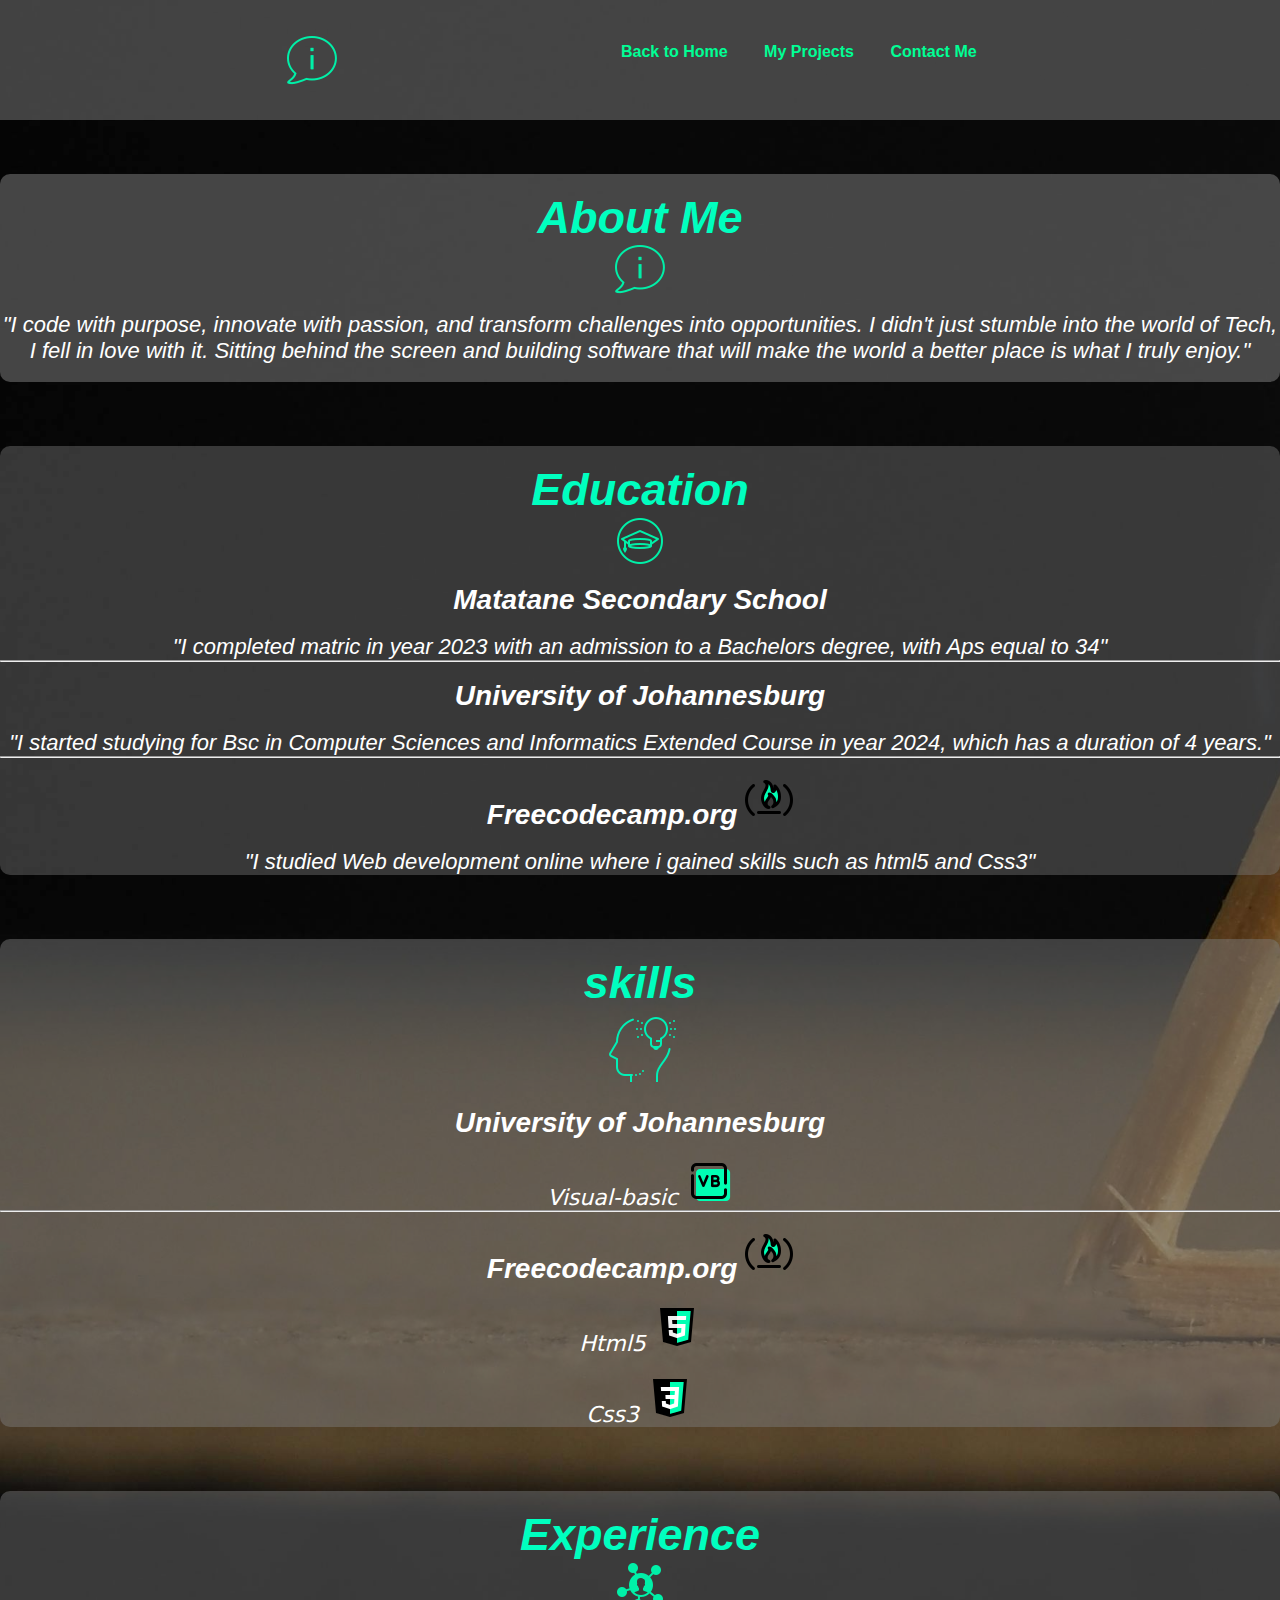
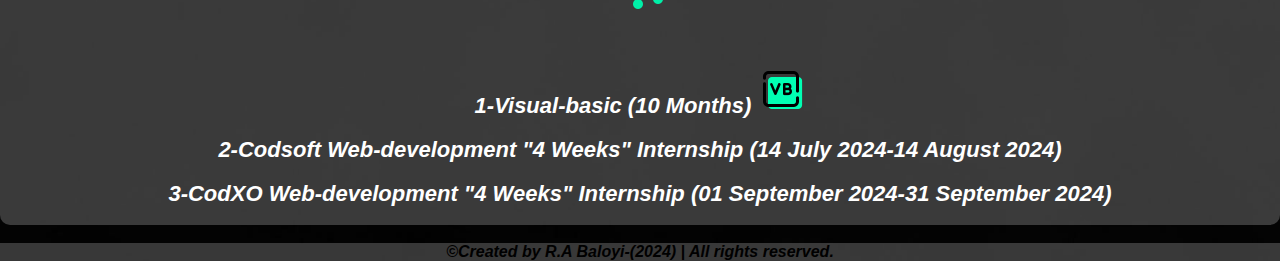
<file: about.html>
<!DOCTYPE html>

<html lang="en">
<head>
 <title>About_@_Portfolio</title>
 <link rel="stylesheet" href="main.css">
 <link rel="stylesheet" href="style.css">
 
</head>

<body>

      <div class="main">

      <div class="navbar">
            
        <img src="icons/icons8-about-50.png" alt="about logo" class="logo">
        <nav>
        <ul>
            <li><a href="index.html">Back to Home</a></li>
            <li><a href="Projects.html">My Projects</a></li>
            <li><a href="Contact.html">Contact Me</a></li>
        </ul>
        </nav>
      </div> 
<br>
<br>
<br>
        <div class="details">
            <br>
            <h1>About Me <img src="icons/icons8-about-50.png" alt="about logo"></h1>
            <br>
             <p>"I code with purpose, innovate with passion, and transform challenges into opportunities. I didn't just stumble into the world of Tech, I fell in love with it. Sitting behind the screen and building software that will make the world a better place is what I truly enjoy."</p>
            <br>
        </div>

      <div class="education">
          <br>
          <h1>Education <img src="icons/icons8-education-50.png" alt="education logo"></h1>
          <br>
          
          <section>
            <h2>Matatane Secondary School</h2>
            <br>
            <p>"I completed matric in year 2023 with an admission to a Bachelors degree, with Aps equal to 34"</p>
          </section>
          <hr>
          <br>
          <section>
            <h2>University of Johannesburg</h2>
            <br>
            <p>"I started studying for Bsc in Computer Sciences and Informatics Extended Course in year 2024, which has a duration of 4 years."</p>
          </section>
          <hr>
          <br>
          <section>
            <h2>Freecodecamp.org <img src="icons/icons8-freecodecamp-a-non-profit-organization-that-consists-of-an-interactive-learning-web-platform-48.png" alt="Freecodecamp.org"></h2>
            <br>
            <p>"I studied Web development online where i gained skills such as html5 and Css3"</p>
          </section>

      </div>
      <div class="skills">
        <br>
        <h1>skills <img src="icons/icons8-skill-80.png" alt="skill logo"></h1>
        <br>
        <section>
          <h2>University of Johannesburg</h2>
        <br>  
          <p>Visual-basic <img src="icons/icons8-visual-basic-48.png" alt="Visual-basic logo"></p>
        </section>
        <hr>
        <br>
        <section>
          <h2>Freecodecamp.org <img src="icons/icons8-freecodecamp-a-non-profit-organization-that-consists-of-an-interactive-learning-web-platform-48.png" alt="Freecodecamp.org"></h2>
          <br>
          <p>Html5 <img src="icons/icons8-html5-48.png" alt="html5 logo"></p>
          <br>
          <p>Css3 <img src="icons/icons8-css3-48.png" alt="css3 logo"></p>
        </section>
      </div>

      <div class="Experience">
          <br>
          <h1>Experience<img src="icons/icons8-experience-50.png" alt="education logo"></h1>
          <br>
          
          <section>
          
              <br>
              <br>
              <p><b>1-Visual-basic (10 Months)</b> <img src="icons/icons8-visual-basic-48.png" alt="Visual-basic logo"></p>
              <br>
              <p><b>2-Codsoft Web-development "4 Weeks" Internship (14 July 2024-14 August 2024)</b></p>
              <br>
              <p><b>3-CodXO Web-development "4 Weeks" Internship (01 September 2024-31 September 2024)</b></p>
            <br>
            
          </section>

      </div>
      
    </div>
            <br>
      <div class="footer">
        <footer>
          <h4>&copy;Created by R.A Baloyi-(2024) | All rights reserved.</h4>
        </footer>
      </div>
</body>

</html>
</file>
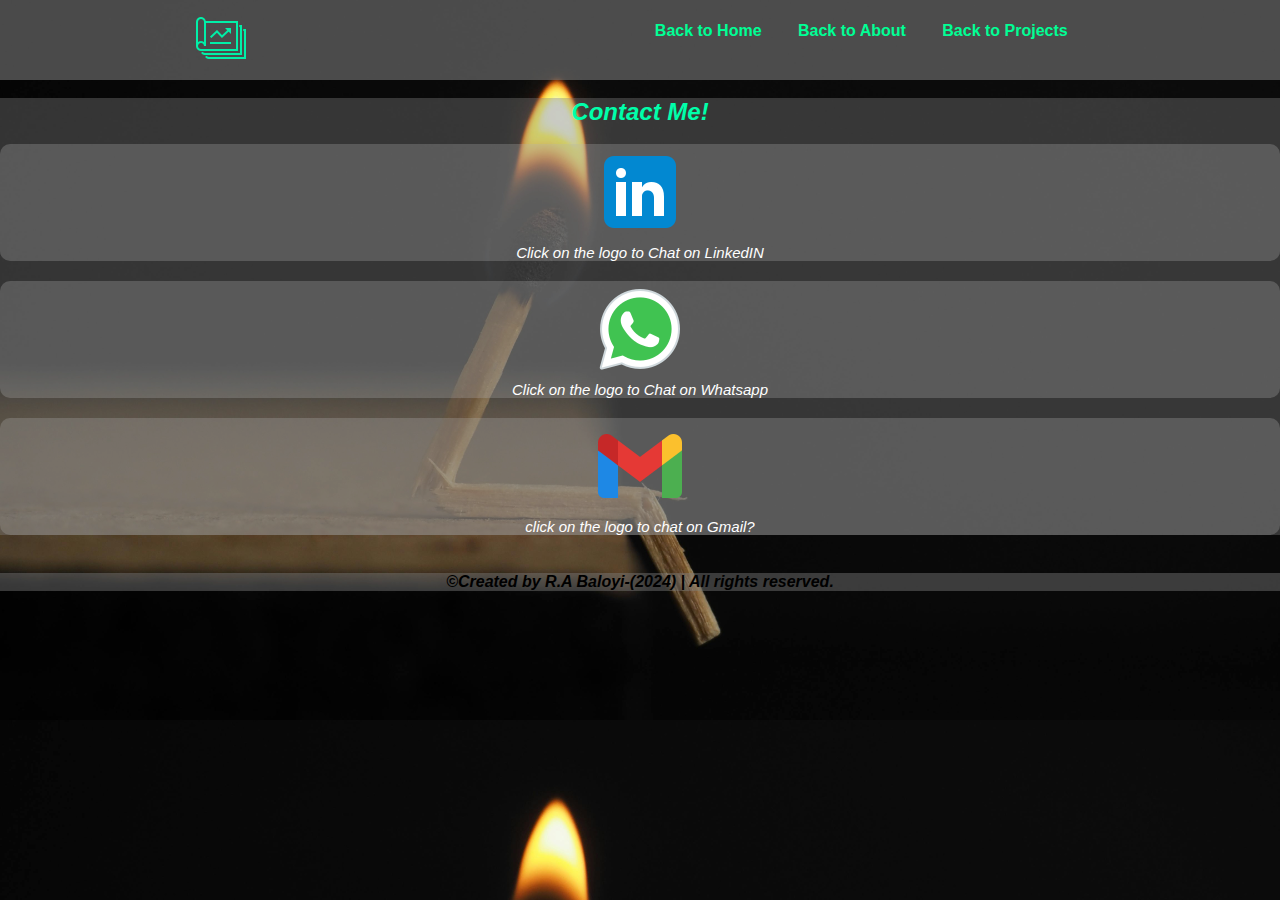
<file: Contact.html>
<!DOCTYPE html>

<html lang="en">
<head>
 <title>My Portfolio</title>
 <meta name="viewport" content="width=device-width, initial-scale=1.0">
 <link rel="stylesheet" href="main.css">
</head>

<body>
     
    <div class="main">

        <div class="navbar">
              
          <img src="icons/icons8-projects-50.png" alt="Projects logo" class="logo">
          <nav>
          <ul>
              <li><a href="index.html">Back to Home</a></li>
              <li><a href="about.html">Back to About</a></li>
              <li><a href="Projects.html">Back to Projects</a></li>
          </ul>
          </nav>
        </div> 
              <br>
        <div class="Contact">
                      <h2> Contact Me!</h2>
        <br>
   
        <figure>
            <a href="https://za.linkedin.com/in/rhulani-andries-baloyi-96133b260"><img src="icons8-linkedin-96.png" alt="logo-Linkedin"></a>
            <figcaption>Click on the logo to Chat on LinkedIN</figcaption>
        </figure>
        <figure>
            <a href="https://wa.me/+27721560558"><img src="icons8-whatsapp-96.png" alt="logo-whatsapp"></a>
            <figcaption>Click on the logo to Chat on Whatsapp</figcaption>
        </figure>
        <figure>
            <a href="mailto:andrebaloyi06@gmail.com"><img src="icons8-gmail-96.png" alt="logo-Email"></a>
            <figcaption>click on the logo to chat on Gmail?</figcaption>
        </figure>
          
        </div>
    </body>
        <br>

    <footer>
        <div class="footer">
        <h4>&copy;Created by R.A Baloyi-(2024) | All rights reserved.</h4>
        </div>
    </footer>
</html>
</file>
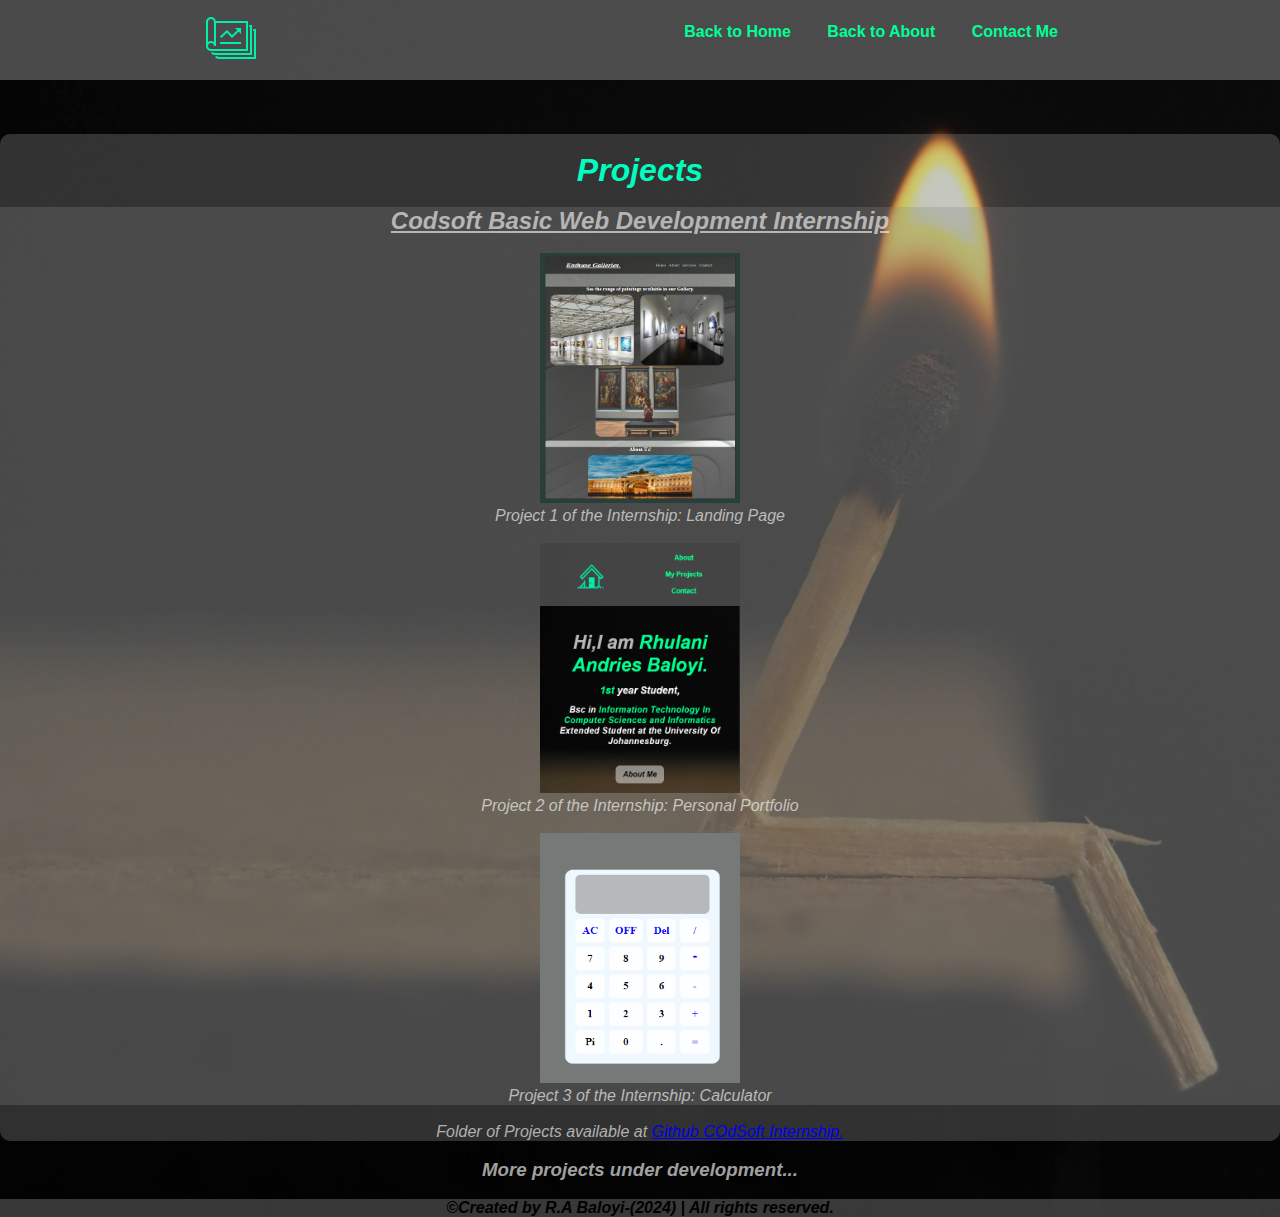
<file: Projects.html>
<!DOCTYPE html>

<html lang="en">
<head>
 <title>About_@_Portfolio</title>
 <link rel="stylesheet" href="main.css">
</head>

<body>

      <div class="main">

      <div class="navbar">
            
        <img src="icons/icons8-projects-50.png" alt="Projects logo" class="logo">
        <nav>
        <ul>
            <li><a href="index.html">Back to Home</a></li>
            <li><a href="about.html">Back to About</a></li>
            <li><a href="Contact.html">Contact Me</a></li>
        </ul>
        </nav>
      </div> 
<br>
<br>
<br>
        <div class="projects">
            <br>
            <h1><i>Projects</i></h1><br>

        <div class="work">

            <div class="Codsoft">
                <H2>Codsoft Basic Web Development Internship</H2>
                <br>
                <figure>
                    <img class="project1"  src="project1.png" alt="Landing page" height="250" width="200">
                    <figcaption>Project 1 of the Internship: Landing Page</figcaption>
                </figure> 
            <br>
                <figure>
                    <img src="project2.png" alt="Personal Portfolio"  height="250" width="200">
                    <figcaption>Project 2 of the Internship: Personal Portfolio</figcaption>
                </figure>
            <br>
                <figure>
                <img src="project3.png" alt="Calculator"  height="250" width="200">
                <figcaption>Project 3 of the Internship: Calculator</figcaption>
                </figure>

            </div>
             <br>
            <p>Folder of Projects available at <a href="https://github.com/Rhulani20060/CODSOFT-INTERNSHIP/tree/main/CodSoft%20internship">Github COdSoft Internship.</a></p>

        </div>
            
     </div>

            <br>

     <div class="work">

        <h3>More projects under development...</h3>

     </div>

            <br>

     <div class="footer">
        <footer>
          <h4>&copy;Created by R.A Baloyi-(2024) | All rights reserved.</h4>
        </footer>
      </div>
         
        
</body>
</html>
</file>
<file: main.css>
*{
    margin: 0;
    padding: 0;
}

.html{
    border: 0,1cm;
    border-style: solid;
    border-color: rgba(0, 0, 0, 0.61);
}


body{
   
   background-image: url(pexels-sebastians-750225.jpg);
    background-size:cover;
    font-family: sans-serif;
    
}

.main header h1{
    color: rgb(0, 255, 149);
    text-align: left;
    font-style: italic;
    font-family: Arial, Helvetica, sans-serif;
    top: -10;

}

.navbar{
    position:relative;
    width: auto;
    padding: 35px 12%;
    background-color: rgba(255, 255, 255, 0.466);
    
}

ul{
    margin-top: -4%;
}

ul li{
    list-style: none;
    display: inline-block;
    padding: 10px 16px;
}



ul li a{
    font-size: 16px;
    font-weight: bold;
    text-decoration: none;
    color: rgb(0, 255, 149);
    margin-top: -3%;
    transition: .4s ease;
    text-align: center;

}

ul li a:hover{
    color: rgba(255, 255, 255, 0.37);
}

.info{
    margin-left: 9%;
    margin-top: 8%;
    position: relative;
    width: 580px;
    font-family:sans-serif ;
    color: white;
    font-family:'Segoe UI', Tahoma, Geneva, Verdana, sans-serif; 
    font-style: italic;

}

.info h1{
    font-size: 65px;
    color: rgba(255, 255, 255, 0.897);
}

.info h3{
    font-size: 38px;
    letter-spacing: 0,8px;
    line-height: 24px;
}

.info span{
    color: rgb(0, 255, 149);
}

.info i{
    color: rgb(0, 255, 149);
    
}

.info a{
    text-decoration: none;
    color: black;
    background: rgba(163, 163, 163, 0.5);
    margin: 26px 0;
    padding: 10px 18px;
    border-radius: 10px;
    display: inline-block;
    transition: 0.4s ease;
   
}

.info a:hover{
    background: rgb(0, 255, 149)
}

.navbar{
    background-color: rgba(122, 122, 122, 0.589);
    display: flex;
    align-items: center;
    margin: auto;
    padding: 15px 0;
    justify-content: space-around;
    list-style-position: inside;
    cursor:auto;
   

}


.image{
    width: 35%;
    height: 60%;
    position: absolute;
    right: 100px;
    bottom: 0;
}

.image img{
    position: absolute;
    height: 90%;
    left: 30%;
    transform: translate(-55%);
    bottom: 0;
    transition: left 2s ease;
    border-radius: 90px;
    top: -30%;
}

.image:hover .photo{
    left: 55%;
}

.details{
    
    background-color: rgba(116, 116, 116, 0.582);
    border-radius: 10px;
    font-family:'Segoe UI', Tahoma, Geneva, Verdana, sans-serif; 
    font-style: italic;

}

.details h1{
    color: rgb(0, 255, 191);
    display: flex;
    font-size: 45px;
    flex-direction: column;
    align-items: center;
    justify-content: center;
}


.details li{
    text-align: center;
    line-break: strict;
}

.details p{
    font-size: 22px;
    font-family:'Segoe UI', Tahoma, Geneva, Verdana, sans-serif; 
    font-style: italic;
    color: rgb(255, 255, 255);
    text-align: center;

}

.details h2{
    font-size: 28px;
    text-align: center;
    color: white;
}

.image2 {
    width: 35%;
    height: 60%;
    position: absolute;
    right: 100px;
    bottom: 0;
}

.image2 img{
    position: absolute;
    height: 90%;
    left: -100%;
    transform: translate(-50%);
    bottom: 0;
    transition: left 3s ease;
    border-radius: 90px;
    top: -30%;
}

.details i{
    color: rgb(0, 247, 144);
}

.image2:hover .pic2{
    left: -70%;
}

.projects{
    font-family:'Segoe UI', Tahoma, Geneva, Verdana, sans-serif; 
    font-style: italic;
    background-color: rgba(122, 122, 122, 0.384);
    border-radius: 10px;
    font-family:sans-serif ;
    color: rgb(255, 255, 255);

}

.projects h1{
    color: rgb(0, 255, 191);
    display: flex;
    flex-direction: column;
    align-items: center;
    justify-content: center;
}

.work {
    font-family:'Segoe UI', Tahoma, Geneva, Verdana, sans-serif; 
    font-style: italic;
    align-items: center;
    text-align: center;
    color: rgba(255, 255, 255, 0.63);
}

.work h2{
    text-decoration: underline;
    color: rgba(255, 255, 255, 0.596);
}

.Codsoft{
    background-color: #88888848;
    font-size:medium;
    
}

.Codsoft figcaption{
    font-family: 'Segoe UI', Tahoma, Geneva, Verdana, sans-serif;
    font-style: italic;
}




.education{
    font-family:sans-serif ;
    background-color: rgba(124, 124, 124, 0.418);
    border-radius: 10px;
    font-family:'Segoe UI', Tahoma, Geneva, Verdana, sans-serif; 
    font-style: italic;
margin-top: 5%;
color: rgb(255, 255, 255);
}

.education h1{
    color: rgb(0, 255, 191);
    display: flex;
    font-size: 45px;
    flex-direction: column;
    align-items: center;
    justify-content: center;
}


.education li{
    text-align: center;
    line-break: strict;
}

.education p{
    font-size: 22px;
    font-family:'Segoe UI', Tahoma, Geneva, Verdana, sans-serif; 
    font-style: italic;
    color: rgb(255, 255, 255);
    text-align: center;

}

.education h2{
    font-size: 28px;
    text-align: center;
    color: white;
}


.skills{
    
    background-color: rgba(124, 124, 124, 0.473);
    border-radius: 10px;
    font-family:'Segoe UI', Tahoma, Geneva, Verdana, sans-serif; 
    font-style: italic;
margin-top: 5%;
color: #ffffff;
}

.skills h1{
    color: rgb(0, 255, 191);
    display: flex;
    font-size: 45px;
    flex-direction: column;
    align-items: center;
    justify-content: center;
}


.skills li{
    text-align: center;
    line-break: strict;
}

.skills p{
    font-size: 22px;
    font-family:system-ui, -apple-system, BlinkMacSystemFont, 'Segoe UI', Roboto, Oxygen, Ubuntu, Cantarell, 'Open Sans', 'Helvetica Neue', sans-serif;
    color: rgb(255, 255, 255);
    text-align: center;

}

.skills h2{
    font-size: 28px;
    text-align: center;
    color: white;
}
.footer{
    background-color: #8383836c;
    text-align: center;
    font-weight: bolder;
    font-style: italic;
}


.Experience{
    
    background-color: rgba(121, 121, 121, 0.473);
    border-radius: 10px;
    font-family:'Segoe UI', Tahoma, Geneva, Verdana, sans-serif; 
    font-style: italic;
margin-top: 5%;
color: white;

}


.Experience h1{
    color: rgb(0, 255, 191);
    display: flex;
    font-size: 45px;
    flex-direction: column;
    align-items: center;
    justify-content: center;
}


.Experience li{
    text-align: center;
    line-break: strict;
}

.Experience p{
    font-size: 22px;
    font-family:'Gill Sans', 'Gill Sans MT', Calibri, 'Trebuchet MS', sans-serif;
    color: rgb(255, 255, 255);
    text-align: center;

}

.Experience h2{
    font-size: 28px;
    text-align: center;
    color: white;
}

.Contact{
    background-color: #81818160;
    align-items: center;
    text-align: center;
    color: white;
    font-family:'Segoe UI', Tahoma, Geneva, Verdana, sans-serif; 
    font-style: italic;
}

.Contact figcaption{
    font-size: 15px;
    font-family:'Segoe UI', Tahoma, Geneva, Verdana, sans-serif; 
    font-style: italic;
    text-decoration:solid;
    margin-bottom: 20px;
}

.Contact figure{

    background-color: #b4b4b448;
    border-radius: 10px;
    width: 100%;
    margin-bottom: 20px;
}

.Contact h2{
    color: rgb(0, 255, 170);
}
</file>
<file: style.css>
* {
    margin: 0;
    padding: 0;
}

body {
   background-image: url(pexels-sebastians-750225.jpg);
    background-size: cover;
    font-family: sans-serif;
}

.navbar {
    position: relative;
    width: auto;
    padding: 35px 12%;
    background-color: rgba(105, 105, 105, 0.616);
}

ul {
    margin-top: -4%;
}

ul li {
    list-style: none;
    display: inline-block;
    padding: 10px 16px;
}

ul li a {
    font-size: 16px;
    font-weight: bold;
    text-decoration: none;
    color: rgb(0, 255, 149);
    margin-top: -3%;
    transition: 0.4s ease;
    text-align: center;
}

ul li a:hover {
    color: rgba(255, 255, 255, 0.37);
}

.info {
    margin-left: 9%;
    margin-top: 8%;
    position: relative;
    width: 580px;
    font-family: sans-serif;
}

.info h1 {
    font-size: 65px;
    color: rgba(204, 204, 204, 0.897);
}

.info h3 {
    font-size: 20px;
    letter-spacing: 0.8px;
    line-height: 24px;
}

.info a {
    text-decoration: none;
    color: black;
    background: rgba(255, 255, 255, 0.466);
    margin: 26px 0;
    padding: 10px 18px;
    border-radius: 10px;
    display: inline-block;
    transition: 0.4s ease;
    font-size: 18px;
    font-weight: bolder;
}

.info a:hover {
    background: rgb(0, 255, 149);
    font-size: 20px;
    font-weight: bold;
    color: black;
}

.image {
    width: 35%;
    height: 60%;
    position: absolute;
    right: 100px;
    bottom: 0;
}

.image img {
    position: absolute;
    height: 90%;
    left: 30%;
    transform: translate(-55%);
    bottom: 0;
    transition: left 2s ease;
    border-radius: 90px;
    top: -30%;
}

.image:hover .photo {
    left: 55%;
}


@media (max-width: 768px) {
    .navbar {
        padding: 15px;
    }

    ul {
        margin-top: 0;
    }

    ul li {
        display: block;
        text-align: center;
        padding: 10px 0;
    }

    .info {
        margin-left: 5%;
        margin-right: 5%;
        width: auto;
        text-align: center;
    }

    .info h1 {
        font-size: 45px;
    }

    .image {
        width: 60%;
        position: static;
        margin: 0 auto;
        text-align: center;
    }

    .image img {
        position: static;
        height: auto;
        width: 100%;
        border-radius: 20px;
        transform: translate(0%);
    }

    .details, .education, .skills, .Experience {
        margin-left: 5%;
        margin-right: 5%;
        width: auto;
        text-align: center;
    }
}


@media (max-width: 480px) {
    .navbar {
        padding: 10px;
    }

    ul {
        margin-top: 0;
    }

    ul li {
        display: block;
        text-align: center;
        padding: 10px 0;
    }

    .info {
        margin: 5% 5%;
        width: auto;
        text-align: center;
    }

    .info h1 {
        font-size: 35px;
    }

    .image {
        width: 100%;
        margin: 0 auto;
        position: static;
        text-align: center;
    }

    .image img {
        width: 80%;
        height: auto;
        border-radius: 10px;
        transform: translate(0%);
    }

    .details, .education, .skills, .Experience {
        margin: 5%;
        width: auto;
    }

    .details h1, .education h1, .skills h1, .Experience h1 {
        font-size: 35px;
    }

    .footer {
        padding: 10px;
    }
}
</file>
